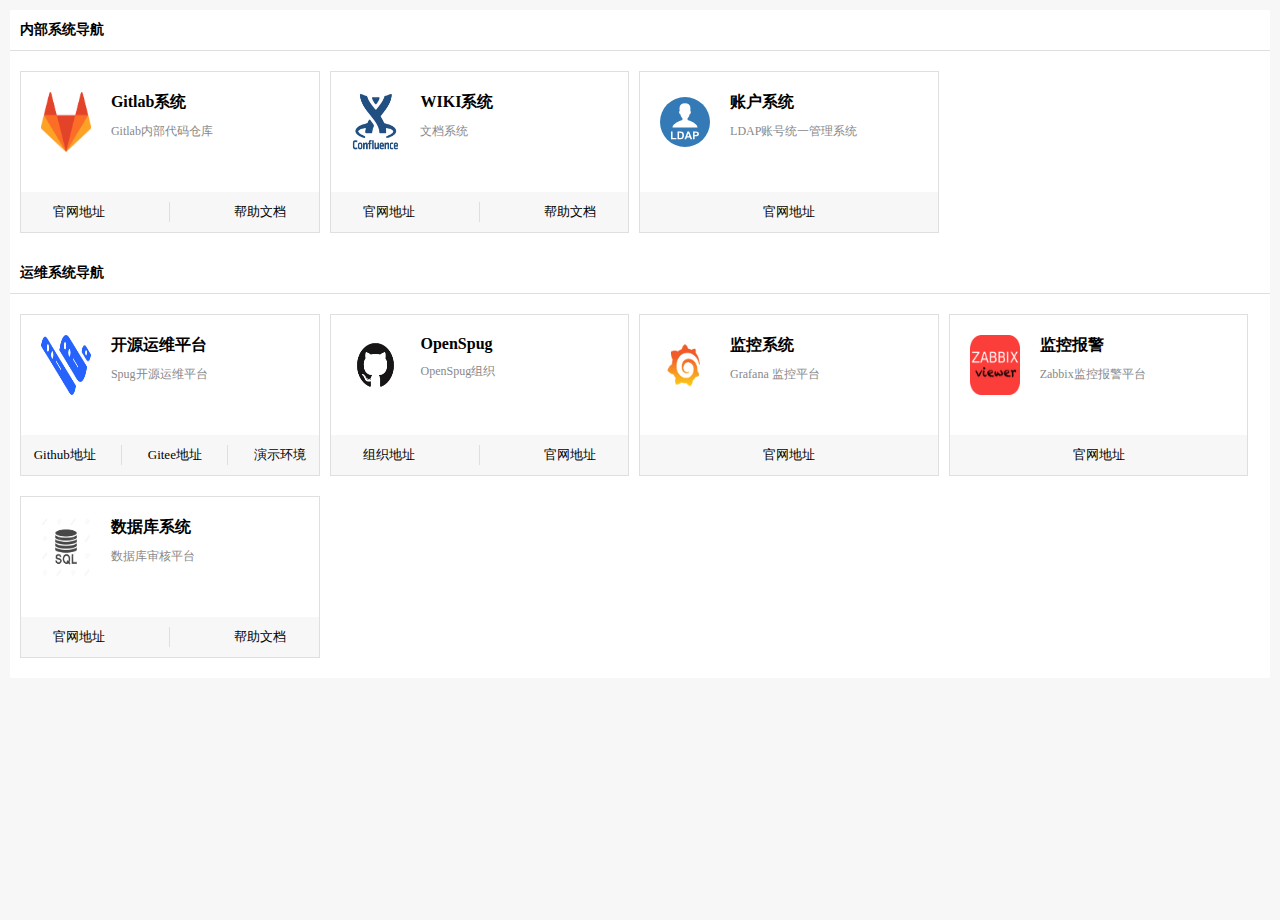
<file: compass/index.html>
<!-- 
开源工作台：
源码地址：https://github.com/openspug/index
创建者: openspug组织@https://github.com/openspug
创建时间：2019-05-26
联系邮箱：yupozhang@gmail.com
-->

<!DOCTYPE html>
<html lang="en">

<head>
  <meta charset="UTF-8">
  <title>Title</title>
  <style>
    html,
    body {
      margin: 0;
      padding: 0;
      height: 100%;
      background-color: #F7F7F7;
    }

    .container {
      background-color: #fff;

    }

    .container-header {
      display: flex;
      align-items: center;
      font-size: 14px;
      font-weight: bold;
      height: 40px;
      padding-left: 10px;

    }

    .container-body {
      display: flex;
      border-top: 1px solid #dfdfdf;
      padding: 20px 10px 0 10px;
      /*justify-content: space-between;*/
      flex-direction: row;
      flex-wrap: wrap;
    }

    .container div {
      display: flex;
    }

    .item-block {
      border: 1px solid #dfdfdf;
      flex-direction: column;
      height: 160px;
      width: 24%;
      margin-bottom: 20px;
      margin-right: 10px;

    }

    a:link {
      /* 超链接正常状态下的样式 */
      color: #000000;
      /* 黑色 */
      text-decoration: none;
      /* 无下划线 */
    }

    a:visited {
      /* 访问过的超链接 */
      color: #000000;
      /* 黑色 */
      text-decoration: none;
      /* 无下划线 */
    }


    .item-top {
      height: 80px;
      padding: 20px;
    }

    .item-logo {
      width: 21%;
      height: 60px;
      margin-right: 20px;

    }

    .item-logo img {
      width: 100%;
      height: 100%;

    }

    .item-body {
      flex-direction: column;
      width: 79%;
    }

    .item-bottom {
      height: 40px;
      justify-content: space-around;
      align-items: center;
      color: #888888;
      background-color: #F7F7F7;
      font-size: 13px;
    }

    .title {
      font-size: 16px;
      font-weight: bold;
      padding-bottom: 10px;
    }

    .notice {
      font-size: 12px;
      color: #888;
    }

    .divider {
      height: 20px;
      width: 1px;
      background-color: #dfdfdf;
    }
  </style>
</head>

<body style="padding: 10px">
  <div class="container">
    <div class="container-header">内部系统导航</div>
    <div class="container-body">
      <div class="item-block">
        <a href="https://about.gitlab.com/" target="_blank">
          <div class="item-top">
            <div class="item-logo"><img src="img/gitlab.png"></div>
            <div class="item-body">
              <span class="title">Gitlab系统</span>
              <span class="notice">Gitlab内部代码仓库</span>
            </div>
          </div>
        </a>
        <div class="item-bottom">
          <a href="https://about.gitlab.com/" target="_blank">
            <div>官网地址</div>
          </a>
          <div class="divider"></div>
          <a href="https://docs.gitlab.com/ee/README.html" target="_blank">
            <div>帮助文档</div>
          </a>
        </div>
      </div>
      <div class="item-block">
        <a href="https://www.atlassian.com/" target="_blank">
          <div class="item-top">
            <div class="item-logo"><img src="img/wiki.png"></div>
            <div class="item-body">
              <span class="title">WIKI系统</span>
              <span class="notice">文档系统</span>
            </div>
          </div>
        </a>
        <div class="item-bottom">
          <a href="https://www.atlassian.com/zh" target="_blank">
            <div>官网地址</div>
          </a>
          <div class="divider"></div>
          <a href="https://confluence.atlassian.com/kb" target="_blank">
            <div>帮助文档</div>
          </a>
        </div>
      </div>

      <div class="item-block">
        <a href="https://www.openldap.org/" target="_blank">
          <div class="item-top">
            <div class="item-logo"><img src="img/ldap.svg"></div>
            <div class="item-body">
              <span class="title">账户系统</span>
              <span class="notice">LDAP账号统一管理系统</span>
            </div>
          </div>
        </a>
        <div class="item-bottom">
          <a href="https://www.openldap.org/" target="_blank">
            <div>官网地址</div>
          </a>
        </div>
      </div>
    </div>
  </div>


  <div class="container">
    <div class="container-header">运维系统导航</div>
    <div class="container-body">
      <div class="item-block">
        <a href="https://demo.spug.dev" target="_blank">
          <div class="item-top">
            <div class="item-logo"><img src="img/spug.png"></div>
            <div class="item-body">
              <span class="title">开源运维平台</span>
              <span class="notice">Spug开源运维平台</span>
            </div>
          </div>
        </a>
        <div class="item-bottom">
          <a href="https://github.com/openspug/spug" target="_blank">
            <div>Github地址</div>
          </a>
          <div class="divider"></div>
          <a href="https://gitee.com/openspug/spug" target="_blank">
            <div>Gitee地址</div>
          </a>
          <div class="divider"></div>
          <a href="https://demo.spug.dev" target="_blank">
            <div>演示环境</div>
          </a>
        </div>
      </div>

      <div class="item-block">
        <a href="https://github.com/openspug" target="_blank">
          <div class="item-top">
            <div class="item-logo"><img src="img/github.png"></div>
            <div class="item-body">
              <span class="title">OpenSpug</span>
              <span class="notice">OpenSpug组织</span>
            </div>
          </div>
        </a>
        <div class="item-bottom">
          <a href="https://github.com/openspug" target="_blank">
            <div>组织地址</div>
          </a>
          <div class="divider"></div>
          <a href="https://www.spug.dev" target="_blank">
            <div>官网地址</div>
          </a>
        </div>
      </div>


      <div class="item-block">
        <a href="https://grafana.com/" target="_blank">
          <div class="item-top">
            <div class="item-logo"><img src="img/grafana.png"></div>
            <div class="item-body">
              <span class="title">监控系统</span>
              <span class="notice">Grafana 监控平台</span>
            </div>
          </div>
        </a>
        <div class="item-bottom">
          <a href="https://grafana.com/" target="_blank">
            <div>官网地址</div>
          </a>
        </div>
      </div>

      <div class="item-block">
        <a href="https://www.zabbix.com/" target="_blank">
          <div class="item-top">
            <div class="item-logo"><img src="img/zabbix.png"></div>
            <div class="item-body">
              <span class="title">监控报警</span>
              <span class="notice">Zabbix监控报警平台</span>
            </div>
          </div>
        </a>
        <div class="item-bottom">
          <a href="https://www.zabbix.com/" target="_blank">
            <div>官网地址</div>
          </a>
        </div>
      </div>

      <div class="item-block">
        <a href="http://yearning.io/" target="_blank">
          <div class="item-top">
            <div class="item-logo"><img src="img/sql2.png"></div>
            <div class="item-body">
              <span class="title">数据库系统</span>
              <span class="notice">数据库审核平台</span>
            </div>
          </div>
        </a>
        <div class="item-bottom">
          <a href="http://yearning.io/" target="_blank">
            <div>官网地址</div>
          </a>
          <div class="divider"></div>
          <a href="https://guide.yearning.io/install.html" target="_blank">
            <div>帮助文档</div>
          </a>
        </div>
      </div>

      <!--     <div class="item-block">
      <div class="item-top">
        <div class="item-logo"><img src="img/sky.png"></div>
        <div class="item-body">
          <span class="title">链路系统</span>
          <span class="notice">Skywalking链路追踪系统</span>
        </div>
      </div>

      <div class="item-bottom">
        <div onclick="window.open('http://xxx/')">测试环境</div>
        <div class="divider"></div>
        <div onclick="window.open('http://xxx/')">正式环境</div>
        <div class="divider"></div>
        <div>帮助文档</div>
      </div>
    </div> -->

    </div>
  </div>
</body>

</html>
</file>
